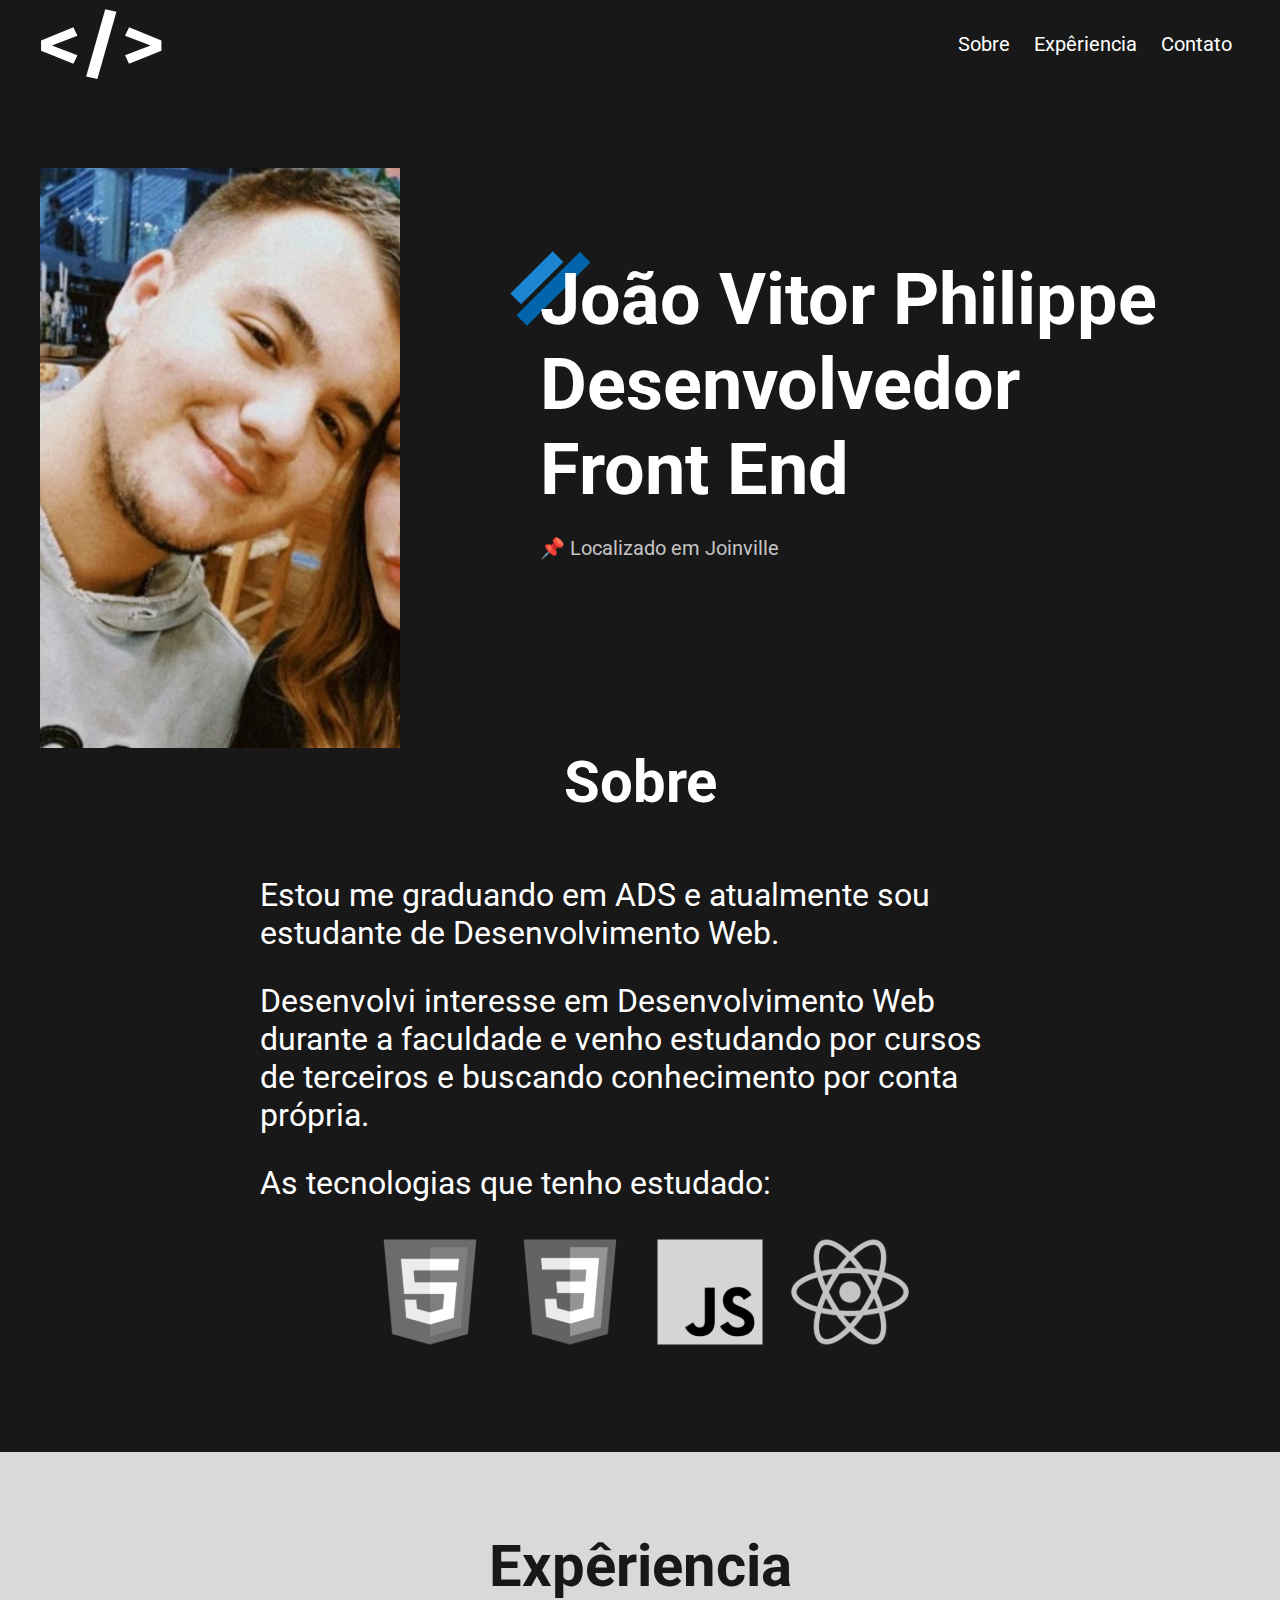
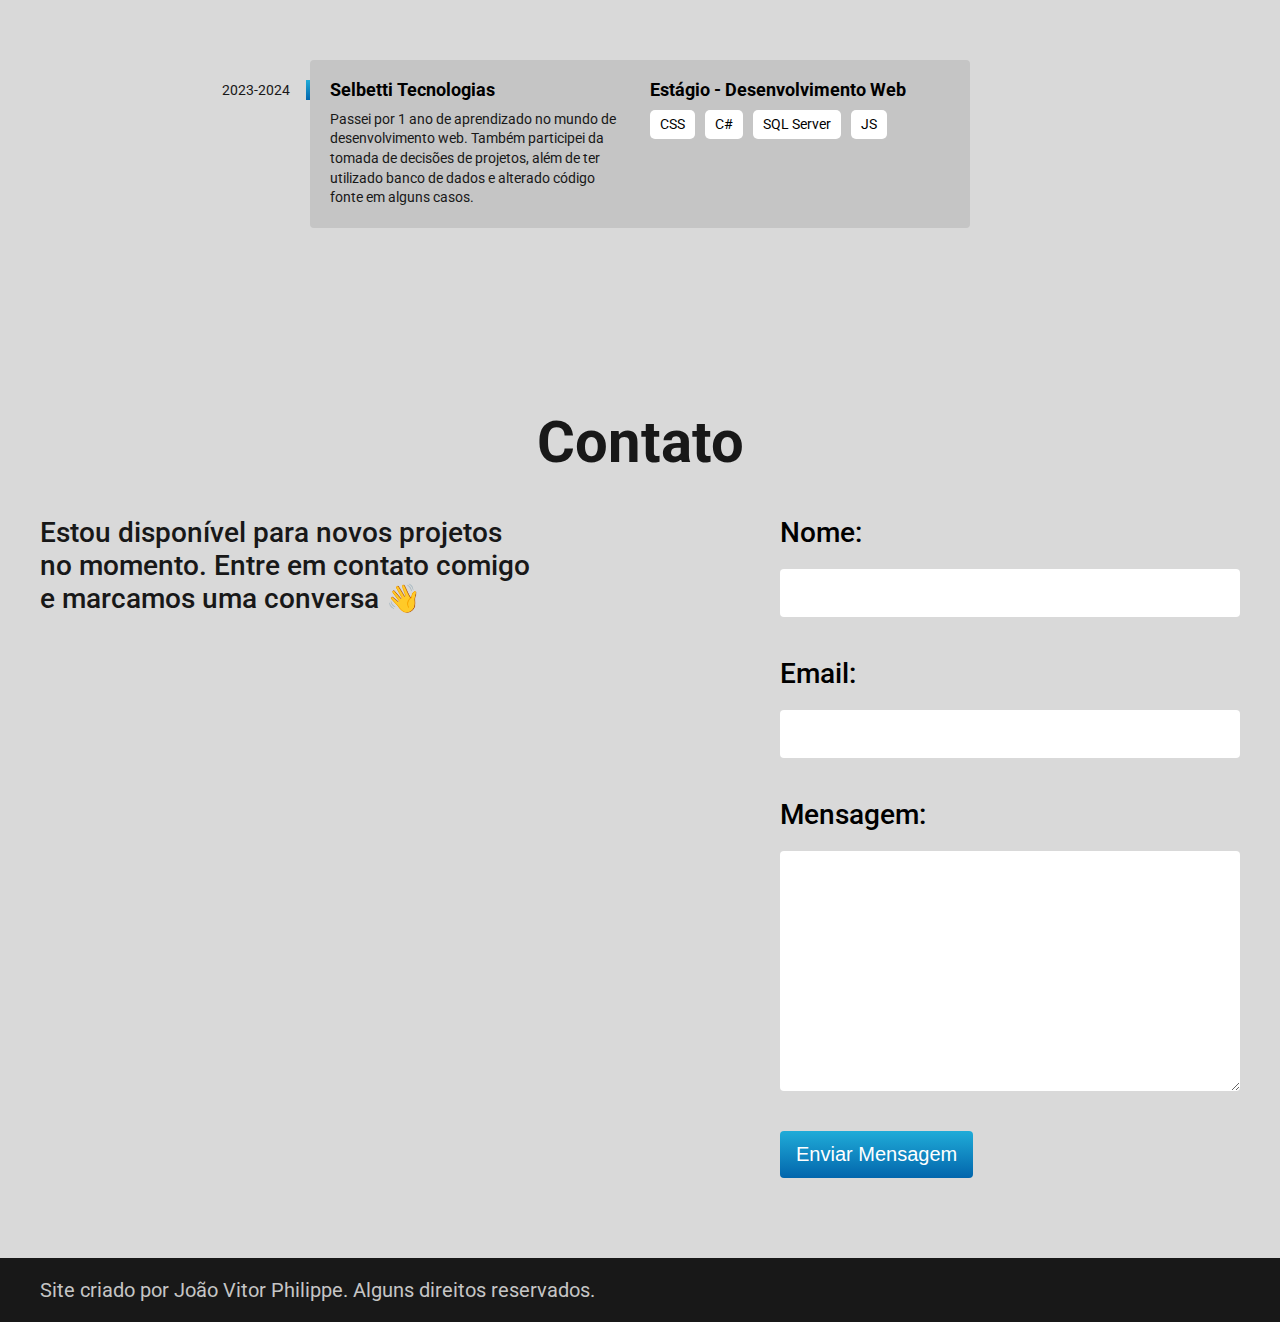
<file: index.html>
<!DOCTYPE html>
<html lang="pt-br">

<head>
  <meta charset="UTF-8" />
  <meta http-equiv="X-UA-Compatible" content="IE=edge" />
  <meta name="viewport" content="width=device-width, initial-scale=1.0" />
  <meta name="description" content="João Vitor Philippe Desenvolvedor Front End Localizado em Joinville" />
  <meta name="author" content="João Vitor Philippe" />
  <link rel="stylesheet" href="./css/style.min.css" />
  <title>João Vitor Philippe | Desenvolvedor Front End</title>

  <link rel="shortcut icon" href="./favicon.svg" type="image/x-icon" />
</head>

<body>
  <div class="container-geral">
    <header id="header">
      <a id="logo" href="./index.html">
        <img src="./assets/logo.svg" alt="" />
      </a>
      <nav id="nav">
        <button aria-label="Abrir Menu" id="btn-mobile" aria-haspopup="true" aria-controls="menu" aria-expanded="false">
          <span id="hamburger"></span>
        </button>
        <ul id="menu" class="font-s" role="menu">
          <li><a href="#sobre">Sobre</a></li>
          <li><a href="#experiencia">Expêriencia</a></li>
          <li><a href="#contato">Contato</a></li>
        </ul>
      </nav>
    </header>

    <main id="introducao" aria-label="Introdução">
      <div class="introducao-imagem">
        <img src="./assets/perfil.jpg" alt="" />
      </div>
      <div class="introducao-titulo">
        <h1 class="font-xl cor-0">
          João Vitor Philippe <br />
          Desenvolvedor <br />
          Front End
        </h1>
        <span class="font-s cor-3">📌 Localizado em Joinville</span>
      </div>
    </main>

    <section id="sobre" aria-label="Seção Sobre">
      <h2 class="font-l cor-0">Sobre</h2>
      <div class="sobre-texto">
        <p class="font-l-2 cor-0">
          Estou me graduando em ADS e atualmente sou estudante de
          Desenvolvimento Web.
        </p>
        <p class="font-l-2 cor-0">
          Desenvolvi interesse em Desenvolvimento Web durante a faculdade e
          venho estudando por cursos de terceiros e buscando conhecimento por
          conta própria.
        </p>
        <p class="font-l-2 cor-0">As tecnologias que tenho estudado:</p>
      </div>
      <div class="sobre-techs">
        <img src="./assets/tecnologias/html.svg" alt="html" />
        <img src="./assets/tecnologias/css.svg" alt="css" />
        <img src="./assets/tecnologias/js.svg" alt="javascript" />
        <img src="./assets/tecnologias/react.svg" alt="react" />
      </div>
    </section>
  </div>

  <section id="experiencia" aria-label="Seção de Experiência">
    <div class="container-geral">
      <div class="experiencia-conteudo">
        <h2 class="font-l cor-5">Expêriencia</h2>
        <div class="empresa">
          <span class="empresa-ano">2023-2024</span>
          <h3 class="empresa-titulo">Selbetti Tecnologias</h3>
          <span class="empresa-titulo">Estágio - Desenvolvimento Web</span>
          <p class="empresa-texto">
            Passei por 1 ano de aprendizado no mundo de desenvolvimento web.
            Também participei da tomada de decisões de projetos, além de ter
            utilizado banco de dados e alterado código fonte em alguns casos.
          </p>
          <ul class="empresa-habilidades">
            <li>CSS</li>
            <li>C#</li>
            <li>SQL Server</li>
            <li>JS</li>
          </ul>
        </div>
      </div>
    </div>
  </section>

  <section id="contato" aria-label="Seção de Contato">
    <div class="container-geral">
      <h2 class="font-l cor-5">Contato</h2>
      <div class="contato-conteudo">
        <div class="contato-texto">
          <p class="font-l-3 cor-5">
            Estou disponível para novos projetos no momento. Entre em contato
            comigo e marcamos uma conversa <span class="mao">👋</span>
          </p>
          <div class="contato-imagem">
          </div>
        </div>

        <div class="contato-form">
          <form method="POST">
            <input type="hidden" name="_next"/>

            <label class="font-l-3">Nome:</label>
            <input type="text" name="nome" id="nome" required />

            <label class="font-l-3">Email:</label>
            <input type="email" name="email" id="email" required />

            <label class="font-l-3">Mensagem:</label>
            <textarea name="mensagem" id="mensagem" required></textarea>

            <button type="submit" class="font-s">Enviar Mensagem</button>
          </form>
        </div>
      </div>
    </div>
  </section>

  <footer class="font-s cor-3 container-geral">
    <p>Site criado por João Vitor Philippe. Alguns direitos reservados.</p>
  </footer>
  <script type="module" src="./script.js"></script>
</body>

</html>
</file>
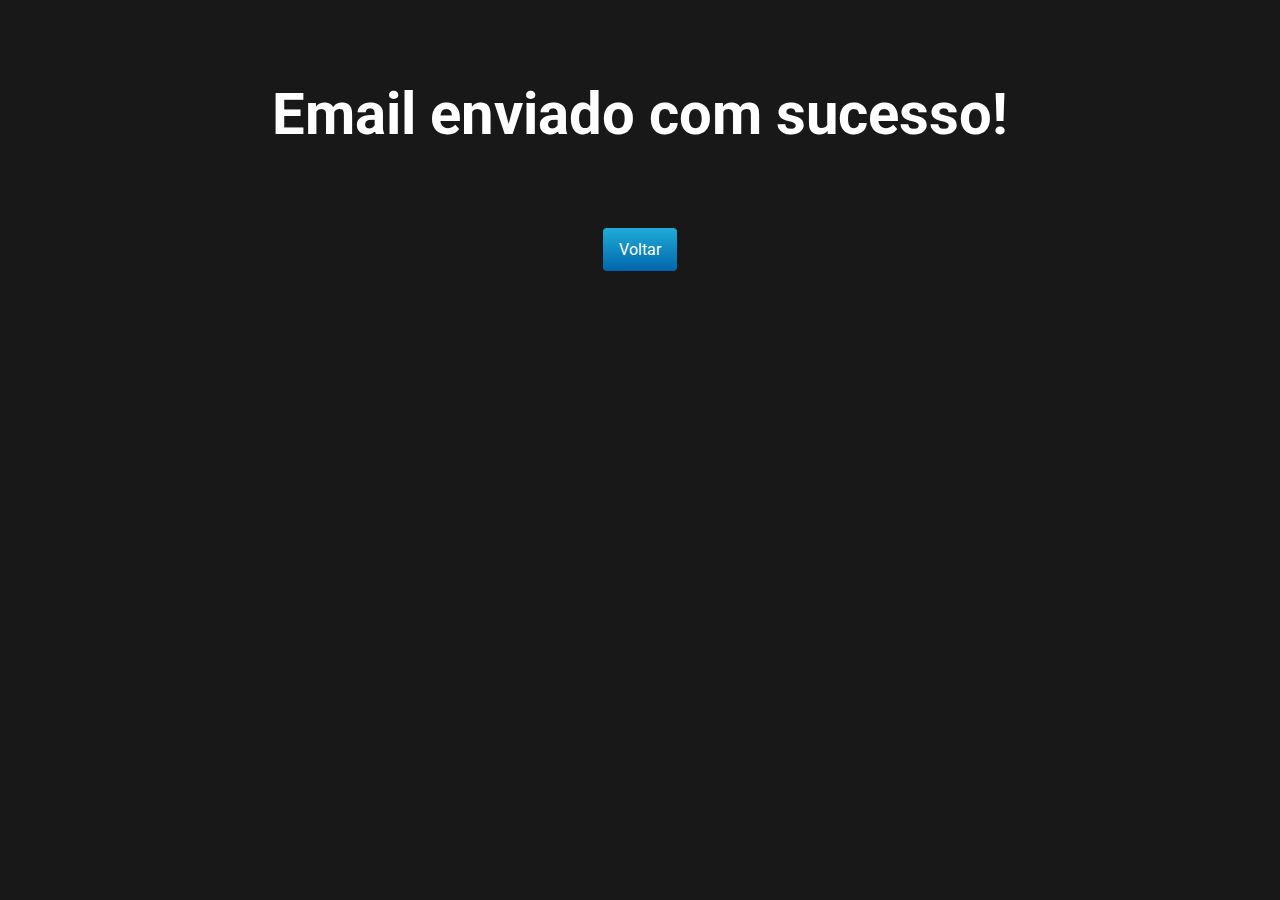
<file: sucesso.html>
<!DOCTYPE html>
<html lang="pt-br">
  <head>
    <meta charset="UTF-8" />
    <meta http-equiv="X-UA-Compatible" content="IE=edge" />
    <meta name="viewport" content="width=device-width, initial-scale=1.0" />
    <link rel="shortcut icon" href="./favicon.svg" type="image/x-icon" />
    <link rel="stylesheet" href="./css/style.min.css" />
    <title>Email Sucesso</title>
  </head>
  <body>
    <div class="container-sucesso">
      <h1 class="font-l">Email enviado com sucesso!</h1>
      <a href="./index.html">Voltar</a>
    </div>
  </body>
</html>
</file>
<file: css/style.min.css>
@import url(https://fonts.googleapis.com/css2?family=Roboto:wght@400;500&display=swap);*{margin:0;padding:0;box-sizing:border-box;scroll-behavior:smooth}body{font-family:Roboto,sans-serif;background-color:var(--c5)}a{color:#fff;text-decoration:none}img{width:100%;display:block}li{list-style:none}.container-geral{max-width:1200px;margin:0 auto}:root{--c6:black;--c5:#181818;--c4:#202020;--c3:#c5c5c5;--c2:#d9d9d9;--c1:#e1e1e1;--c0:white;--primary:#0265ac;--gradient:linear-gradient(180deg, rgba(32, 172, 216, 0.9) 0%, #0265ac 100%)}.font-xl{font-size:4.5rem}.font-l{font-size:3.625rem}.font-l-2{font-size:2rem}.font-l-3{font-size:1.75rem}.font-xs{font-size:1.5rem}.font-s{font-size:1.25rem}.cor-0{color:var(--c0)}.cor-1{color:var(--c1)}.cor-2{color:var(--c2)}.cor-3{color:var(--c3)}.cor-4{color:var(--c4)}.cor-5{color:var(--c5)}.cor-5{color:var(--c5)}.primaria{background:var(--primary)}.gradiente{background:var(--gradient)}#header{background:var(--c5);display:flex;justify-content:space-between;align-items:center;padding-block:0.5rem}#menu{display:flex;list-style:none;gap:.5rem}#menu a{display:block;padding:.5rem}#menu a:hover{background:rgba(0,0,0,.5)}#btn-mobile{display:none}@media (max-width:600px){#header{padding:1.25rem}#header img{width:80px}#menu{display:block;position:absolute;width:100%;top:86px;right:0;background:#202020;transition:.6s;z-index:1000;height:0;visibility:hidden;overflow-y:hidden;font-size:1rem}#nav.active #menu{height:calc(100vh - 86px);visibility:visible;overflow-y:auto}#menu a{padding:2.5rem;margin:0 5rem;text-align:center}#btn-mobile{display:flex;padding:.5rem 1rem;font-size:1rem;border:none;background:0 0;cursor:pointer;gap:.5rem}#hamburger{border-top:4px solid;width:30px;color:#fff}#hamburger::after,#hamburger::before{content:'';display:block;width:30px;height:4px;background:currentColor;margin-top:5px;transition:.3s;position:relative}#nav.active #hamburger{border-top-color:transparent}#nav.active #hamburger::before{transform:rotate(135deg)}#nav.active #hamburger::after{transform:rotate(-135deg);top:-9px}}#introducao{padding-block:80px 100px;display:flex;align-items:center;gap:140px}.introducao-imagem{width:360px;height:480px}.introducao-titulo h1{margin-bottom:24px;position:relative}.introducao-titulo h1::before{content:'';position:absolute;display:block;width:100px;height:80px;background:url('../assets/detalhe.svg') no-repeat center;top:-8px;left:-40px;z-index:-1}@media (max-width:800px){#introducao{flex-direction:column;align-items:center;padding-inline:20px}.introducao-imagem{display:none}}@media (max-width:600px){#introducao{flex-direction:column;align-items:center;padding:40px}.introducao-titulo h1{font-size:3rem;position:relative}.introducao-titulo span{font-size:1.5rem}}@media (max-width:350px){#introducao{flex-direction:column;align-items:center;padding:10px}.introducao-titulo h1{font-size:2rem}.introducao-titulo h1::before{width:4px;height:24px;background:0 0;background-color:var(--primary);top:6px;left:-4px;z-index:-1}.introducao-titulo span{font-size:1rem}}#sobre{max-width:760px;margin:0 auto;padding-bottom:100px}#sobre h2{text-align:center;margin-bottom:60px}.sobre-texto p{margin-bottom:30px}.sobre-techs{display:flex;justify-content:center;align-items:center;gap:20px;width:120px;margin:0 auto}.sobre-techs img{filter:grayscale(1);transition:transform .3s}.sobre-techs img:hover{filter:none;transform:scale(1.2)}@media (max-width:600px){#sobre{margin:0 auto;padding:60px 20px}#sobre h2{margin-bottom:40px;font-size:2rem}.sobre-texto p{font-size:1.1rem}.sobre-techs{width:60px}.sobre-techs img{filter:none}}@media (max-width:400px){#sobre{padding:30px 30px 60px 30px}.sobre-texto p{font-size:1.1rem;line-height:1.5}.sobre-techs{width:50px}}#experiencia{background-color:var(--c2);margin:0 auto}.experiencia-conteudo{display:flex;flex-direction:column;align-items:center;margin:0 auto;padding-bottom:80px}.experiencia-conteudo h2{padding-block:80px 60px}.empresa{display:grid;grid-template-columns:1fr 1fr;gap:10px 20px;padding:20px;background:var(--c3);margin-bottom:20px;border-radius:4px;position:relative}.empresa::before{content:'';position:absolute;display:block;top:20px;left:-4px;width:4px;height:20px;background:linear-gradient(#20acd8,#0265ac)}.empresa-ano{position:absolute;width:80px;top:22px;left:-100px;text-align:right;color:var(--c5);font-size:.875rem}.empresa-titulo{font-size:1.125rem;line-height:1.1;font-weight:700}.empresa-texto{width:300px;font-size:.875rem;line-height:1.4;color:var(--c5)}.empresa-habilidades{display:flex;flex-wrap:wrap;gap:10px;align-content:flex-start}.empresa-habilidades li{padding:5px 10px;font-size:.875rem;line-height:1.4;border-radius:5px;background-color:var(--c0)}.experiencia-conteudo a{padding:18px 32px;background:linear-gradient(#20acd8,#0265ac);border-radius:4px}.experiencia-conteudo a:hover{opacity:.9}@media (max-width:800px){.empresa-ano{position:initial;order:1;width:initial;text-align:left}.empresa-ano::before{content:'Ano: '}}@media (max-width:600px){#experiencia{padding:0 20px}.experiencia-conteudo h2{font-size:2rem;padding:20px 0 0 0;margin-bottom:40px}.empresa{grid-template-columns:1fr}.empresa-texto{width:fit-content}}@media (max-width:350px){.experiencia-conteudo a{padding:12px 24px;font-size:1.1rem}}#projetos h2{text-align:center;padding-top:80px;margin-bottom:40px}#projetos p{text-align:center;margin-bottom:40px}.card{display:flex;justify-content:flex-start;align-items:center;gap:40px;padding-block:24px;padding-inline:16px;margin-bottom:40px;background-color:var(--c4)}.card:nth-child(2n){justify-content:flex-end;text-align:right;padding-block:16px}.card-imagem{width:460px;height:300px;overflow:hidden;border-radius:4px;transition:transform .3s}.card-imagem:hover{transform:scale(1.05)}.card-texto h3{margin-bottom:30px}.card-texto li{font-weight:500;margin-bottom:12px}.projetos-github{display:flex;justify-content:center;text-align:center;gap:20px;padding-inline:40px;margin-bottom:80px}.projetos-github img{width:32px}@media (max-width:1200px){.card{gap:40px;padding-block:24px;padding-inline:60px;margin-inline:40px;margin-bottom:40px}}@media (max-width:800px){.card{gap:40px;flex-direction:column;margin-inline:40px;margin-bottom:40px}.card:nth-child(2n){justify-content:flex-start;text-align:center}.card-imagem:nth-child(2n){order:-1}}@media (max-width:600px){#projetos h2{font-size:2rem;padding:20px 0 0 0}#projetos p{font-size:1.1rem;padding-inline:40px}.card{margin:-20px 0 0 0;padding:0;gap:2px;border:none;text-align:center}.card-imagem{width:400px;height:200px;transition:transform 0s;transform:scale(.6);margin-bottom:-20px}.card-texto h3{margin-bottom:16px;font-size:1.5rem}.card-texto ul{font-size:1rem}.projetos-github{flex-direction:column;align-items:center;padding-top:40px}.projetos-github p{padding:0!important;margin-bottom:0!important;line-height:1.5}}@media (max-width:400px){.card-imagem{width:300px;height:150px}}#contato{background-color:var(--c2)}#contato h2{text-align:center;padding-top:80px;margin-bottom:40px}.contato-conteudo{display:flex;justify-content:space-between;gap:80px}.contato-texto p{max-width:500px;font-weight:500;margin-bottom:40px}.contato-imagem{width:300px;display:flex;align-items:center;gap:40px}.contato-imagem img{width:80px;transition:transform .3s}.contato-imagem img:hover{transform:scale(1.1)}.contato-form form{display:flex;flex-direction:column;align-items:flex-start}.contato-form label{display:block;font-weight:500;margin-bottom:20px}.contato-form input{width:460px;height:48px;margin-bottom:40px;border-radius:4px;border:none;padding-left:8px}.contato-form input:invalid{border:none}.contato-form textarea{width:460px;height:240px;border:none;border-radius:4px;margin-bottom:40px;padding-left:8px;padding-top:8px}.contato-form button{padding:12px 16px;background:linear-gradient(#20acd8,#0265ac);border-radius:4px;border:none;color:var(--c0);margin-bottom:80px;cursor:pointer}.contato-form button:hover{opacity:.9}.mao{animation-name:mao-mexendo;animation-duration:2.5s;animation-iteration-count:infinite;transform-origin:70% 70%;display:inline-block}@keyframes mao-mexendo{0%{transform:rotate(0)}10%{transform:rotate(14deg)}20%{transform:rotate(-8deg)}30%{transform:rotate(14deg)}40%{transform:rotate(-4deg)}50%{transform:rotate(10deg)}60%{transform:rotate(0)}100%{transform:rotate(0)}}@media (max-width:1200px){.contato-conteudo{padding-inline:60px;gap:40px}}@media (max-width:800px){.contato-conteudo{flex-direction:column;align-items:center;margin:0 auto}#contato{padding:0 20px}}@media (max-width:600px){#contato h2{font-size:2rem}#contato p{font-size:1.1rem;padding-inline:40px}.contato-imagem{margin:0 auto;justify-content:center}.contato-imagem img{text-align:center;width:60px}.contato-form form{justify-content:center;align-items:center}.contato-form label{font-size:1.1rem}.contato-form input{width:300px}.contato-form textarea{width:300px}}@media (max-width:500px){.contato-form textarea{width:300px}}footer{padding-block:20px;color:#6b6a6a}@media (max-width:1200px){footer p{text-align:center}}@media (max-width:600px){footer p{font-size:1.1rem}}.container-sucesso{display:flex;justify-content:center;align-items:center;flex-direction:column;padding-top:80px;color:var(--c0)}.container-sucesso h1{margin-bottom:80px}.container-sucesso a{padding:12px 16px;background:linear-gradient(#20acd8,#0265ac);border-radius:4px;border:none;color:var(--c0);margin-bottom:80px}.container-sucesso a:hover{opacity:.9}
</file>
